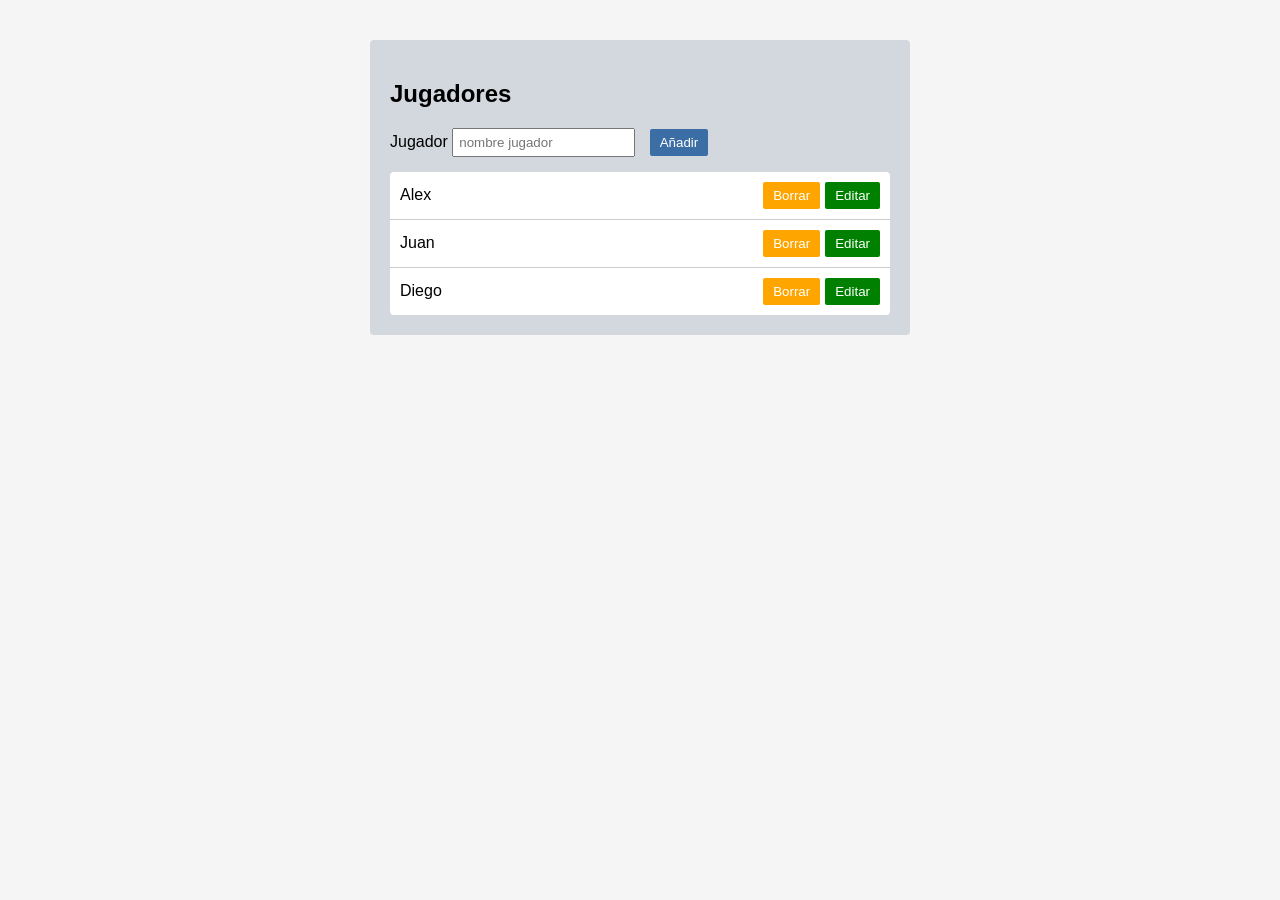
<file: index.html>
<!DOCTYPE html>
<html lang="es">
<head>
  <meta charset="UTF-8">
  <title>Categoría</title>
  <link rel="stylesheet" href="ejemplo.css">
</head>
<body>

<div class="container">
  <h2>Jugadores</h2>

  <div class="form">
    <label>Jugador</label>
    <input type="text" placeholder="nombre jugador" class="nombreAgregar">
    <button class="btn agregar">Añadir</button>
  </div>

  <div class="listaJugadores">
    <div class="filasJugadores">
      <div class="nombre">eqg</div>
      <div class="acciones">
        <button class="btn borrar">Borrar</button>
        <button class="btn editar">Editar</button>
      </div>
    </div>

    <div class="filasJugadores">
      <div class="nombre">ewqe</div>
      <div class="acciones">
        <button class="btn borrar">Borrar</button>
        <button class="btn editar">Editar</button>
      </div>
    </div>

    <div class="filasJugadores">
      <div class="nombre">eqeqe</div>
      <div class="acciones">
        <button class="btn borrar">Borrar</button>
        <button class="btn editar">Editar</button>
      </div>
    </div>
  </div>
</div>

</body>
<script src="./Jugadores.js"></script>
<script src="./EditarLista.js"></script>

</html>
</file>
<file: ejemplo.css>
body {
    font-family: Arial, sans-serif;
    background-color: #f5f5f5;
  }
  
  .container {
    width: 500px;
    margin: 40px auto;
    background: #d3d8de;
    padding: 20px;
    border-radius: 4px;
  }
  
  .form {
    margin-bottom: 15px;
  }
  
  .form input {
    padding: 5px;
    margin-right: 10px;
  }
  
  .listaJugadores {
    background: #fff;
    border-radius: 4px;
    overflow: hidden;
  }
  
  .filasJugadores {
    display: flex;
    justify-content: space-between;
    align-items: center;
    padding: 10px;
    border-bottom: 1px solid #ccc;
  }
  
  .filasJugadores:last-child {
    border-bottom: none;
  }
  
  .nombre {
    flex: 1;
  }
  
  .acciones {
    display: flex;
    gap: 5px;
  }
  
  .btn {
    border: none;
    padding: 6px 10px;
    color: white;
    cursor: pointer;
    border-radius: 2px;
  }
  
  .agregar {
    background-color: #3b6ea5;
  }
  
  .borrar {
    background-color: orange;
  }
  
  .editar {
    background-color: green;
  }
</file>
